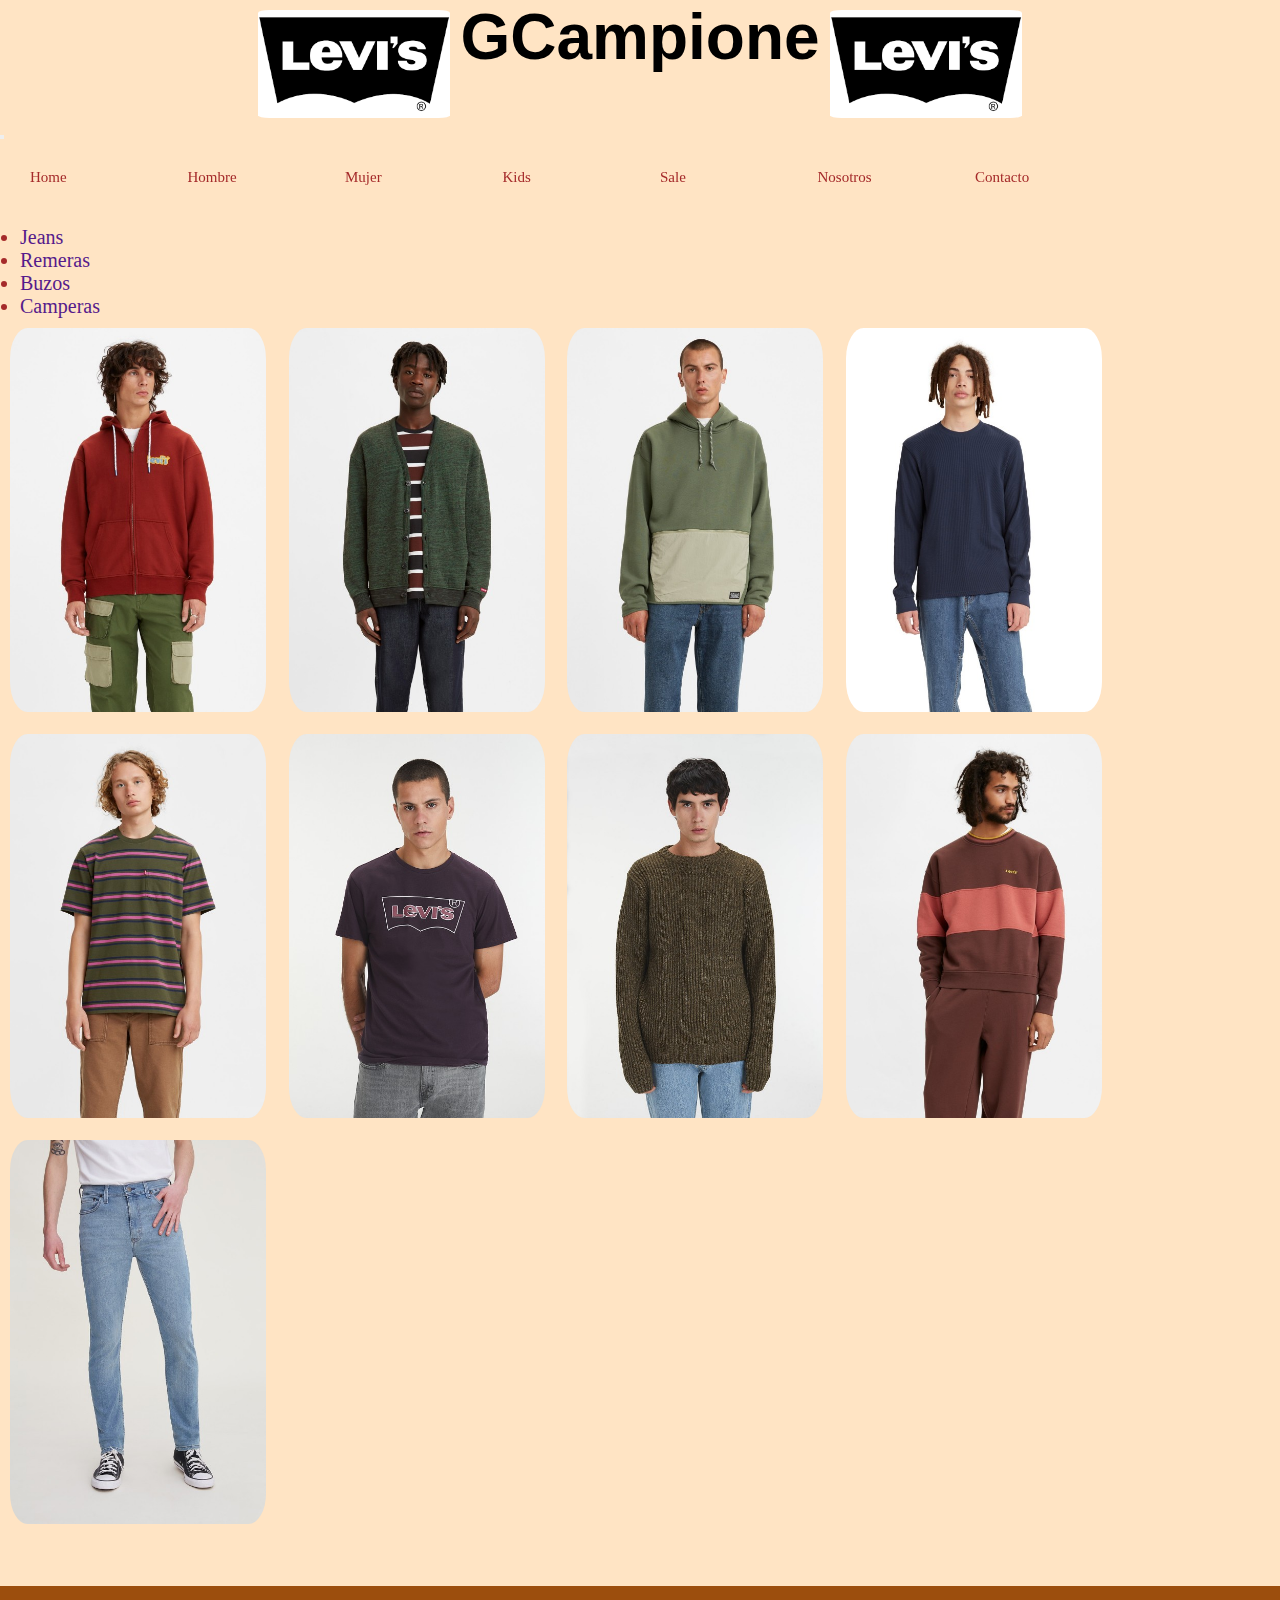
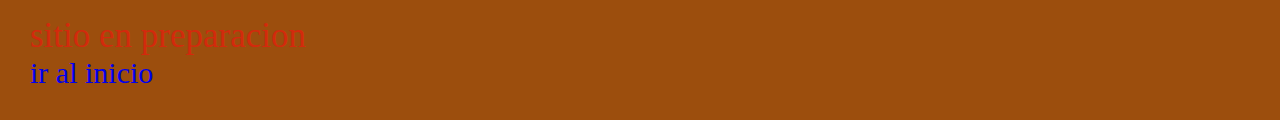
<file: index.html>
<!DOCTYPE html>
<html lang="en">
<head>
    <meta charset="UTF-8">
    <meta http-equiv="X-UA-Compatible" content="IE=edge">
    <meta name="viewport" content="width=device-width, initial-scale=1.0">
    <link href="https://cdn.jsdelivr.net/npm/bootstrap@5.1.3/dist/css/bootstrap.min.css" rel="stylesheet" integrity="sha384-1BmE4kWBq78iYhFldvKuhfTAU6auU8tT94WrHftjDbrCEXSU1oBoqyl2QvZ6jIW3" crossorigin="anonymous">
    <link rel="stylesheet" href="./estilos/estilos.css">
    <title>GCampione</title>
</head>
<body>

    <div class="containter">
        <div class="titulo col">

             <div class="logo">

              <img src="./img/logo.png" alt="logo levis">
             
             <h1 id="inicio" class="tracking-in-expand">GCampione</h1>

             <img src="./img/logo.png" alt="logo levis">

             </div>
        </div>


     <div class="row">

            <header>

                <nav class="navbar navbar-expand-lg navbar-light bg-danger sticky">
                    <div class="container-fluid">
                    
                      <button class="navbar-toggler" type="button" data-bs-toggle="collapse" data-bs-target="#navbarNav" aria-controls="navbarNav" aria-expanded="false" aria-label="Toggle navigation">
                        <span class="navbar-toggler-icon"></span>
                      </button>
                      <div class="collapse navbar-collapse" id="navbarNav">
                        <ul class="navbar-nav">
                          <li class="nav-item">
                            <a class="nav-link active" aria-current="page" href="./index.html">Home</a>
                          </li>
                          <li class="nav-item">
                            <a class="nav-link active" href="./secciones/hombre.html">Hombre</a>
                          </li>
                          <li class="nav-item">
                            <a class="nav-link active" href="./secciones/mujer.html">Mujer</a>
                          </li>
                          <li class="nav-item">
                            <a class="nav-link active" href="./secciones/kids.html">Kids</a>
                          </li>
                          <li class="nav-item">
                            <a class="nav-link active" href="./secciones/sale.html">Sale</a>
                          </li>
                          <li class="nav-item">
                            <a class="nav-link active" href="./secciones/nosotros.html">Nosotros</a>
                          </li>
                          <li class="nav-item">
                            <a class="nav-link active" href="./secciones/contacto.html">Contacto</a>
                          </li>
                        </ul>
                      </div>
                    </div>
                  </nav>
                         </header>
                 </div>


                 <div class="container-fluid">
                  <div class="row">
                    <div class="col-4 col-sm-4 col-md-2">
                      
                                   <nav class="menuContainer" id="navLat">
                 
                                <li>
                                  <a href="">Jeans</a>
                                </li>
                    
                                <li>
                                    <a href="">Remeras</a>
                                </li>
                    
                                <li>
                                    <a href="">Buzos</a>
                                </li>
                    
                                <li>
                                    <a href="">Camperas</a>
                                </li>
                    
                            </nav>
                    </div>
                    <div class="col-8 col-sm-8 col-md-10 figure">
                       <img class="aumento figure-img img-fluid" src="./img/levis1.jpg" alt="campera roja">
                       <img class="aumento" src="./img/levis2.jpg" alt="saco verde">
                       <img class="aumento" src="./img/levis3.jpg" alt="buzo verde">
                       <img class="aumento" src="./img/levis4.jpg" alt="sweter azul">
                       <img class="aumento" src="./img/levis5.jpg" alt="remera llada">
                       <img class="aumento" src="./img/levis6.jpg" alt="remera negra levis">
                       <img class="aumento" src="./img/levis7.jpg" alt="sweter verde">
                       <img class="aumento" src="./img/levis8.jpg" alt="buzo dos tonos rosa">
                       <img class="aumento" src="./img/levis9.jpg" alt="jean azul claro">
                    </div>
                  </div>
                </div>            

            
    <footer class="container-fluid">

        <div class="row">

            <p class="aLgo">sitio en preparacion</p>

            <a href="#inicio">ir al inicio</a>
    
        </div>

    </footer>

    <script src="https://cdn.jsdelivr.net/npm/bootstrap@5.1.3/dist/js/bootstrap.bundle.min.js" integrity="sha384-ka7Sk0Gln4gmtz2MlQnikT1wXgYsOg+OMhuP+IlRH9sENBO0LRn5q+8nbTov4+1p" crossorigin="anonymous"></script>

        </div>
    
</body>
</html>
</file>
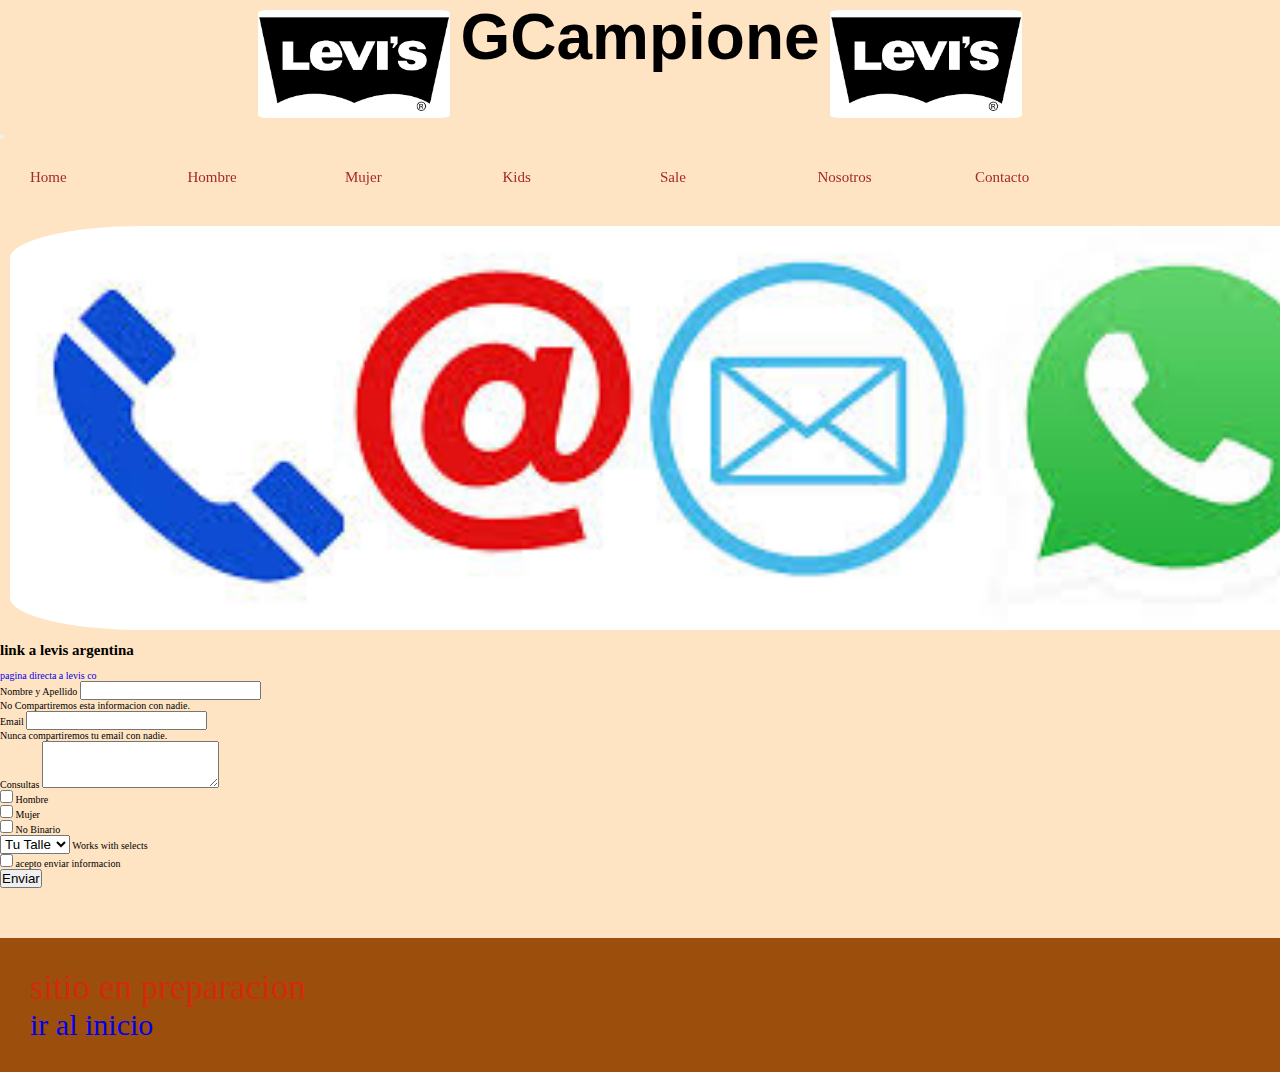
<file: secciones/contacto.html>
<!DOCTYPE html>
<html lang="en">
<head>
    <meta charset="UTF-8">
    <meta http-equiv="X-UA-Compatible" content="IE=edge">
    <meta name="viewport" content="width=device-width, initial-scale=1.0">
    <link href="https://cdn.jsdelivr.net/npm/bootstrap@5.1.3/dist/css/bootstrap.min.css" rel="stylesheet" integrity="sha384-1BmE4kWBq78iYhFldvKuhfTAU6auU8tT94WrHftjDbrCEXSU1oBoqyl2QvZ6jIW3" crossorigin="anonymous">
    <link rel="stylesheet" href="../estilos/estilos.css">
    <title>Document</title>
</head>
<body>

    <div class="containter">
        <div class="titulo col">

             <div class="logo">

              <img src="../img/logo.png" alt="logo levis">
             
             <h1 id="inicio" class="tracking-in-expand">GCampione</h1>

             <img src="../img/logo.png" alt="logo levis">

             </div>
     </div>


     <div class="row">

        <header>

            <nav class="navbar navbar-expand-lg navbar-light bg-danger sticky">
                <div class="container-fluid">
                
                  <button class="navbar-toggler" type="button" data-bs-toggle="collapse" data-bs-target="#navbarNav" aria-controls="navbarNav" aria-expanded="false" aria-label="Toggle navigation">
                    <span class="navbar-toggler-icon"></span>
                  </button>
                  <div class="collapse navbar-collapse" id="navbarNav">
                    <ul class="navbar-nav">
                      <li class="nav-item">
                        <a class="nav-link active" aria-current="page" href="./index.html">Home</a>
                      </li>
                      <li class="nav-item">
                        <a class="nav-link active" href="./secciones/hombre.html">Hombre</a>
                      </li>
                      <li class="nav-item">
                        <a class="nav-link active" href="./secciones/mujer.html">Mujer</a>
                      </li>
                      <li class="nav-item">
                        <a class="nav-link active" href="./secciones/kids.html">Kids</a>
                      </li>
                      <li class="nav-item">
                        <a class="nav-link active" href="./secciones/sale.html">Sale</a>
                      </li>
                      <li class="nav-item">
                        <a class="nav-link active" href="./secciones/nosotros.html">Nosotros</a>
                      </li>
                      <li class="nav-item">
                        <a class="nav-link active" href="./secciones/contacto.html">Contacto</a>
                      </li>
                    </ul>
                  </div>
                </div>
              </nav>
                     </header>
             </div>

             
             <div class="container-fluid">
                <div class="row">
                  <div class="col-4 col-sm-4 col-md-2">
                    

                <img src="../img/contacto1.jpg" class="contactos" alt=""><br>

        
                <h2>link a levis argentina</h2><br>
                
                <a href="https://www.levi.com.ar/">pagina directa a levis co</a>
        

                


         </div>


         <div class="col-8 col-sm-8 col-md-10 figure">


        <form>
            <div class="mb-3">
              <label for="exampleInputEmail1" class="form-label">Nombre y Apellido</label>
              <input type="email" class="form-control" id="exampleInputEmail1" aria-describedby="Nombre y Apellido">
              <div id="emailHelp" class="form-text">No Compartiremos esta informacion con nadie.</div>
          </div>
          
           <div class="mb-3">
              <label for="exampleInputEmail1" class="form-label">Email</label>
              <input type="email" class="form-control" id="exampleInputEmail1" aria-describedby="emailHelp">
              <div id="emailHelp" class="form-text">Nunca compartiremos tu email con nadie.</div>
          </div>
          
          <div class="mb-3">
            <label for="exampleFormControlTextarea1" class="form-label">Consultas</label>
            <textarea class="form-control" id="exampleFormControlTextarea1" rows="3"></textarea>
          </div>
          
          <div class="form-check form-check-inline">
            <input class="form-check-input" type="checkbox" id="inlineCheckbox1" value="Hombre">
            <label class="form-check-label" for="inlineCheckbox1">Hombre</label>
          </div>
          <div class="form-check form-check-inline">
            <input class="form-check-input" type="checkbox" id="inlineCheckbox2" value="Mujer">
            <label class="form-check-label" for="inlineCheckbox2">Mujer</label>
          </div>
          
          <div class="form-check form-check-inline">
            <input class="form-check-input" type="checkbox" id="inlineCheckbox3" value="No Binario">
            <label class="form-check-label" for="inlineCheckbox3">No Binario</label>
          </div>
          
          <div class="form-floating">
            <select class="form-select" id="floatingSelect" aria-label="Tu Talle">
              <option selected>Tu Talle</option>
              <option value="1">Small</option>
              <option value="2">Medium</option>
              <option value="3">Large</option>
            </select>
            <label for="floatingSelect">Works with selects</label>
          </div>
          
          
          
              <div class="mb-3 form-check">
              <input type="checkbox" class="form-check-input" id="exampleCheck1">
              <label class="form-check-label" for="exampleCheck1">acepto enviar informacion</label>
              </div>
              <button type="submit" class="btn btn-primary">Enviar</button>
          </form>


        

    </div>


    <footer class="footer">

        <div>

            <p class="aLgo">sitio en preparacion</p>

            <a href="#inicio">ir al inicio</a>
    
        </div>

    </footer>

        </div>


        <script src="https://cdn.jsdelivr.net/npm/bootstrap@5.1.3/dist/js/bootstrap.bundle.min.js" integrity="sha384-ka7Sk0Gln4gmtz2MlQnikT1wXgYsOg+OMhuP+IlRH9sENBO0LRn5q+8nbTov4+1p" crossorigin="anonymous"></script>   
    
</body>
</html>
</file>
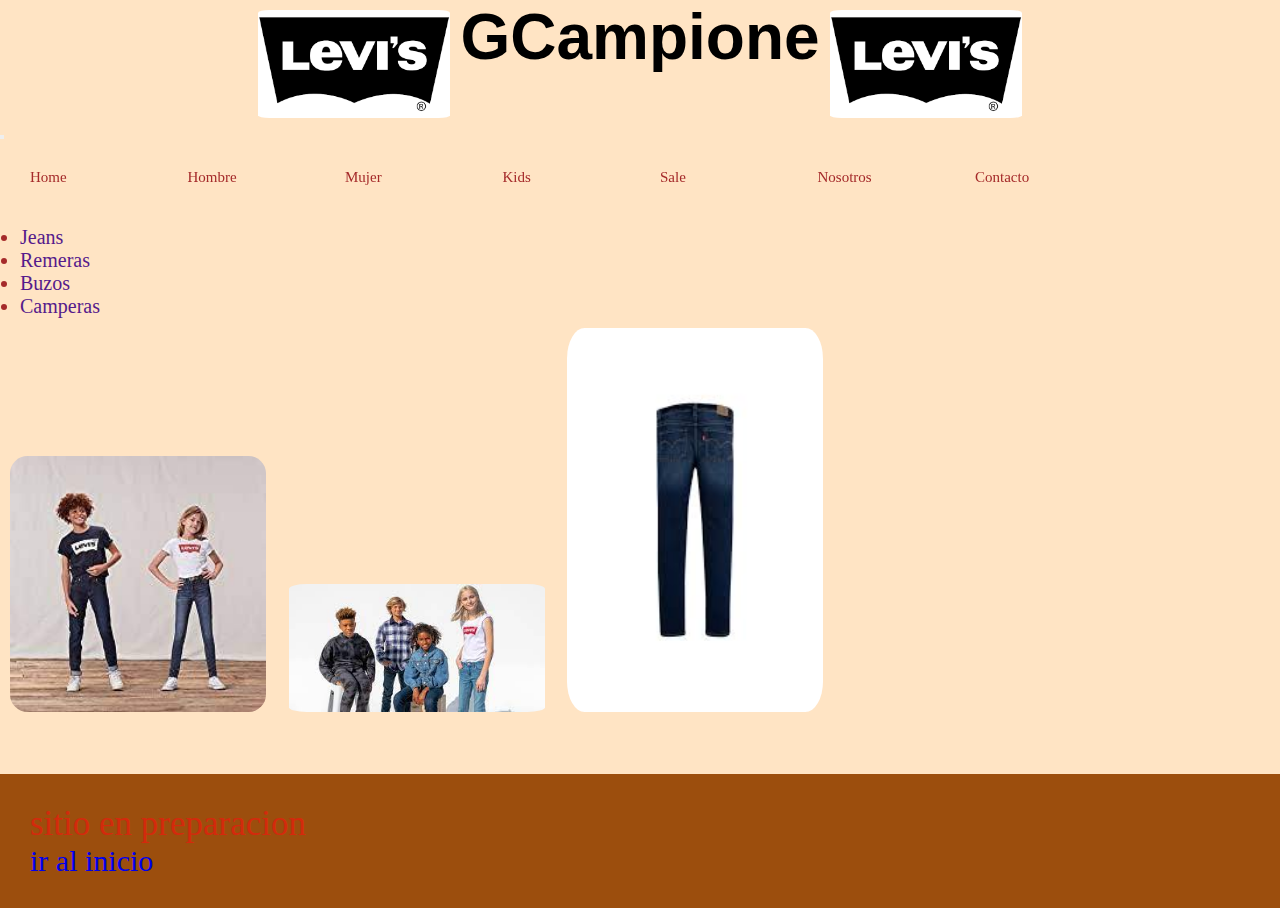
<file: secciones/kids.html>
<!DOCTYPE html>
<html lang="en">
<head>
    <meta charset="UTF-8">
    <meta http-equiv="X-UA-Compatible" content="IE=edge">
    <meta name="viewport" content="width=device-width, initial-scale=1.0">
    <link href="https://cdn.jsdelivr.net/npm/bootstrap@5.1.3/dist/css/bootstrap.min.css" rel="stylesheet" integrity="sha384-1BmE4kWBq78iYhFldvKuhfTAU6auU8tT94WrHftjDbrCEXSU1oBoqyl2QvZ6jIW3" crossorigin="anonymous">
    <link rel="stylesheet" href="../estilos/estilos.css">
    <title>Kids</title>
</head>
<body>
    <div class="containter">
        <div class="titulo col">

             <div class="logo">

              <img src="../img/logo.png" alt="logo levis">
             
             <h1 id="inicio" class="tracking-in-expand">GCampione</h1>

             <img src="../img/logo.png" alt="logo levis">

             </div>
        </div>


     <div class="row">

            <header>

                <nav class="navbar navbar-expand-lg navbar-light bg-danger sticky">
                    <div class="container-fluid">
                    
                      <button class="navbar-toggler" type="button" data-bs-toggle="collapse" data-bs-target="#navbarNav" aria-controls="navbarNav" aria-expanded="false" aria-label="Toggle navigation">
                        <span class="navbar-toggler-icon"></span>
                      </button>
                      <div class="collapse navbar-collapse" id="navbarNav">
                        <ul class="navbar-nav">
                          <li class="nav-item">
                            <a class="nav-link active" aria-current="page" href="../index.html">Home</a>
                          </li>
                          <li class="nav-item">
                            <a class="nav-link active" href="hombre.html">Hombre</a>
                          </li>
                          <li class="nav-item">
                            <a class="nav-link active" href="mujer.html">Mujer</a>
                          </li>
                          <li class="nav-item">
                            <a class="nav-link active" href="kids.html">Kids</a>
                          </li>
                          <li class="nav-item">
                            <a class="nav-link active" href="sale.html">Sale</a>
                          </li>
                          <li class="nav-item">
                            <a class="nav-link active" href="nosotros.html">Nosotros</a>
                          </li>
                          <li class="nav-item">
                            <a class="nav-link active" href="contacto.html">Contacto</a>
                          </li>
                        </ul>
                      </div>
                    </div>
                  </nav>
                         </header>
                 </div>


                 <div class="container-fluid">
                  <div class="row">
                    <div class="col-4 col-md-2">
                      
                                   <nav class="menuContainer" id="navLat">
                 
                                <li>
                                  <a href="">Jeans</a>
                                </li>
                    
                                <li>
                                    <a href="">Remeras</a>
                                </li>
                    
                                <li>
                                    <a href="">Buzos</a>
                                </li>
                    
                                <li>
                                    <a href="">Camperas</a>
                                </li>
                    
                            </nav>
                    </div>

                    <div class="col-12 col-sm-8 col-md-10 d-flex ">

                           <img src="../img/kids1.jpg" alt="">
                           <img src="../img/kids2.jpg" alt="">
                           <img src="../img/kids3.jpg" alt="">


                    </div>
                  </div>
                </div>            

 


                <footer class="containter">

                    <div class="row">
            
                        <p class="aLgo">sitio en preparacion</p>
            
                        <a href="#inicio">ir al inicio</a>
                
                    </div>
            
                </footer>
            
                    </div>
           
        </div>


        <script src="https://cdn.jsdelivr.net/npm/bootstrap@5.1.3/dist/js/bootstrap.bundle.min.js" integrity="sha384-ka7Sk0Gln4gmtz2MlQnikT1wXgYsOg+OMhuP+IlRH9sENBO0LRn5q+8nbTov4+1p" crossorigin="anonymous"></script>   
   

   
    
</body>
</html>
</file>
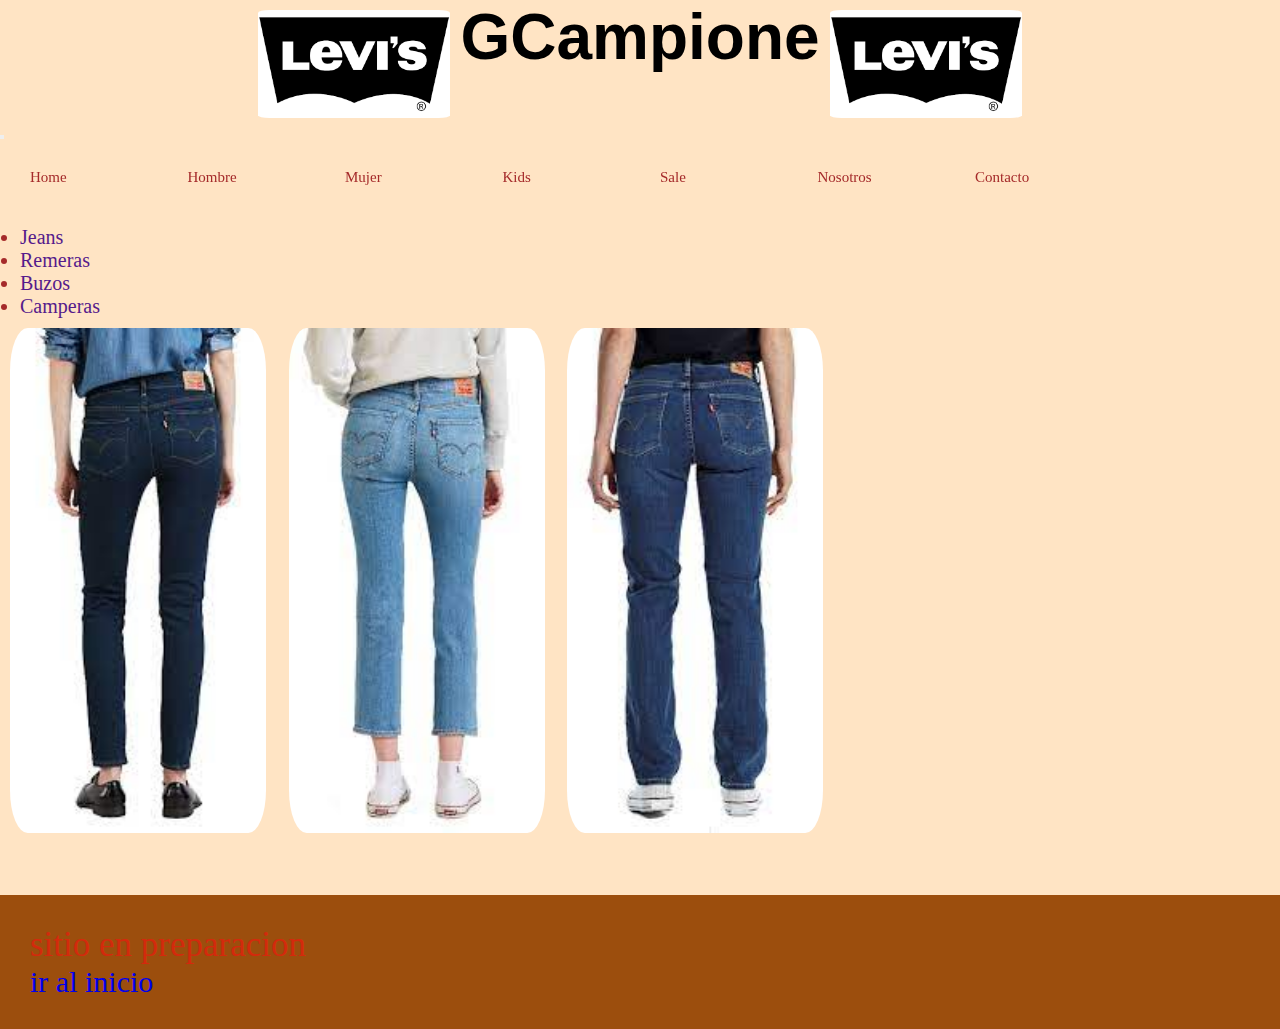
<file: secciones/mujer.html>
<!DOCTYPE html>
<html lang="en">
<head>
    <meta charset="UTF-8">
    <meta http-equiv="X-UA-Compatible" content="IE=edge">
    <meta name="viewport" content="width=device-width, initial-scale=1.0">
    <link href="https://cdn.jsdelivr.net/npm/bootstrap@5.1.3/dist/css/bootstrap.min.css" rel="stylesheet" integrity="sha384-1BmE4kWBq78iYhFldvKuhfTAU6auU8tT94WrHftjDbrCEXSU1oBoqyl2QvZ6jIW3" crossorigin="anonymous">
    <link rel="stylesheet" href="../estilos/estilos.css">
    <title>Mujer</title>
</head>

<body>
    <div class="containter">
        <div class="titulo col">

             <div class="logo">

              <img src="../img/logo.png" alt="logo levis">
             
             <h1 id="inicio" class="tracking-in-expand">GCampione</h1>

             <img src="../img/logo.png" alt="logo levis">

             </div>
        </div>


     <div class="row">

            <header>

                <nav class="navbar navbar-expand-lg navbar-light bg-danger sticky">
                    <div class="container-fluid">
                    
                      <button class="navbar-toggler" type="button" data-bs-toggle="collapse" data-bs-target="#navbarNav" aria-controls="navbarNav" aria-expanded="false" aria-label="Toggle navigation">
                        <span class="navbar-toggler-icon"></span>
                      </button>
                      <div class="collapse navbar-collapse" id="navbarNav">
                        <ul class="navbar-nav">
                          <li class="nav-item">
                            <a class="nav-link active" aria-current="page" href="../index.html">Home</a>
                          </li>
                          <li class="nav-item">
                            <a class="nav-link active" href="hombre.html">Hombre</a>
                          </li>
                          <li class="nav-item">
                            <a class="nav-link active" href="mujer.html">Mujer</a>
                          </li>
                          <li class="nav-item">
                            <a class="nav-link active" href="kids.html">Kids</a>
                          </li>
                          <li class="nav-item">
                            <a class="nav-link active" href="sale.html">Sale</a>
                          </li>
                          <li class="nav-item">
                            <a class="nav-link active" href="nosotros.html">Nosotros</a>
                          </li>
                          <li class="nav-item">
                            <a class="nav-link active" href="contacto.html">Contacto</a>
                          </li>
                        </ul>
                      </div>
                    </div>
                  </nav>
                         </header>
                 </div>


                 <div class="container-fluid">
                  <div class="row">
                    <div class="col-4 col-md-2">
                      
                                   <nav class="menuContainer" id="navLat">
                 
                                <li>
                                  <a href="">Jeans</a>
                                </li>
                    
                                <li>
                                    <a href="">Remeras</a>
                                </li>
                    
                                <li>
                                    <a href="">Buzos</a>
                                </li>
                    
                                <li>
                                    <a href="">Camperas</a>
                                </li>
                    
                            </nav>
                    </div>

                    <div class="col-12 col-sm-8 col-md-10 justify">

                           <img src="../img/mujer1.jpg" class="aumento" alt="">

                           <img src="../img/mujer2.jpg" class="aumento" alt="">

                           <img src="../img/mujer3.jpg" class="aumento" alt="">


                    </div>
                  </div>
                </div>            

            
    <footer class="container">

        <div class="row">

            <p class="aLgo">sitio en preparacion</p>

            <a href="#inicio">ir al inicio</a>
    
        </div>

    </footer>

    

        </div>

        <script src="https://cdn.jsdelivr.net/npm/bootstrap@5.1.3/dist/js/bootstrap.bundle.min.js" integrity="sha384-ka7Sk0Gln4gmtz2MlQnikT1wXgYsOg+OMhuP+IlRH9sENBO0LRn5q+8nbTov4+1p" crossorigin="anonymous"></script>
    
</body>
</html>
</file>
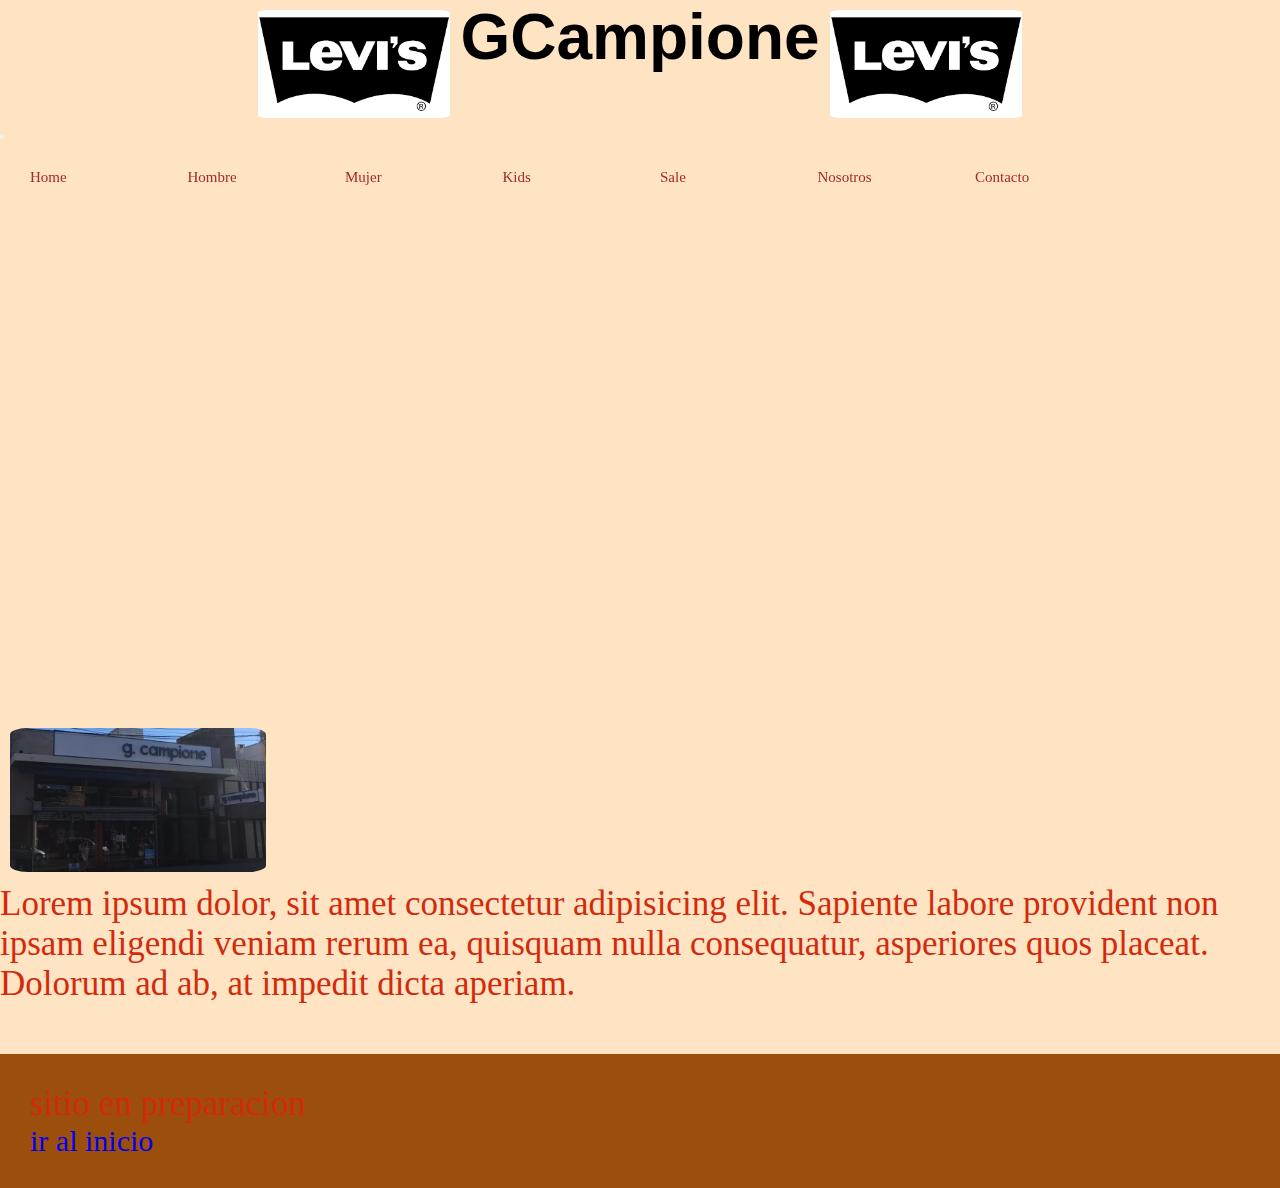
<file: secciones/nosotros.html>
<!DOCTYPE html>
<html lang="en">
<head>
    <meta charset="UTF-8">
    <meta http-equiv="X-UA-Compatible" content="IE=edge">
    <meta name="viewport" content="width=device-width, initial-scale=1.0">
    <link href="https://cdn.jsdelivr.net/npm/bootstrap@5.1.3/dist/css/bootstrap.min.css" rel="stylesheet" integrity="sha384-1BmE4kWBq78iYhFldvKuhfTAU6auU8tT94WrHftjDbrCEXSU1oBoqyl2QvZ6jIW3" crossorigin="anonymous">
    <link rel="stylesheet" href="../estilos/estilos.css">
    <title>Nosotros</title>
</head>
<body>
   <div class="containter">
      <div class="titulo col">

           <div class="logo">

            <img src="../img/logo.png" alt="logo levis">
           
           <h1 id="inicio" class="tracking-in-expand">GCampione</h1>

           <img src="../img/logo.png" alt="logo levis">

           </div>
      </div>


   <div class="row">

          <header>

              <nav class="navbar navbar-expand-lg navbar-light bg-danger sticky">
                  <div class="container-fluid">
                  
                    <button class="navbar-toggler" type="button" data-bs-toggle="collapse" data-bs-target="#navbarNav" aria-controls="navbarNav" aria-expanded="false" aria-label="Toggle navigation">
                      <span class="navbar-toggler-icon"></span>
                    </button>
                    <div class="collapse navbar-collapse" id="navbarNav">
                      <ul class="navbar-nav">
                        <li class="nav-item">
                          <a class="nav-link active" aria-current="page" href="../index.html">Home</a>
                        </li>
                        <li class="nav-item">
                          <a class="nav-link active" href="hombre.html">Hombre</a>
                        </li>
                        <li class="nav-item">
                          <a class="nav-link active" href="mujer.html">Mujer</a>
                        </li>
                        <li class="nav-item">
                          <a class="nav-link active" href="kids.html">Kids</a>
                        </li>
                        <li class="nav-item">
                          <a class="nav-link active" href="sale.html">Sale</a>
                        </li>
                        <li class="nav-item">
                          <a class="nav-link active" href="nosotros.html">Nosotros</a>
                        </li>
                        <li class="nav-item">
                          <a class="nav-link active" href="contacto.html">Contacto</a>
                        </li>
                      </ul>
                    </div>
                  </div>
                </nav>
                       </header>
               </div>


               <div class="container-fluid">
                 <div class="row justify-content-center" >
              
 
   
                <iframe width="560" height="500" src="https://www.youtube.com/embed/M7ZBIcUz-lE" title="YouTube video player" frameborder="0" allow="accelerometer; autoplay; clipboard-write; encrypted-media; gyroscope; picture-in-picture" allowfullscreen></iframe>

            
                 </div>

                 <div class="row containter">
                    

                  <img src="../img/campionenosotros.png" alt="">

                  <div class="row container-fluid">

                     <p>Lorem ipsum dolor, sit amet consectetur adipisicing elit. Sapiente labore provident non ipsam eligendi veniam rerum ea, quisquam nulla consequatur, asperiores quos placeat. Dolorum ad ab, at impedit dicta aperiam.</p>



                  </div>
                  
                  


                 </div>
               
              </div>            

          
              <footer class="containter">

               <div class="row">
       
                   <p class="aLgo">sitio en preparacion</p>
       
                   <a href="#inicio">ir al inicio</a>
           
               </div>
       
           </footer>
 
</div>

<script src="https://cdn.jsdelivr.net/npm/bootstrap@5.1.3/dist/js/bootstrap.bundle.min.js" integrity="sha384-ka7Sk0Gln4gmtz2MlQnikT1wXgYsOg+OMhuP+IlRH9sENBO0LRn5q+8nbTov4+1p" crossorigin="anonymous"></script>

  
</body>
</html>
</file>
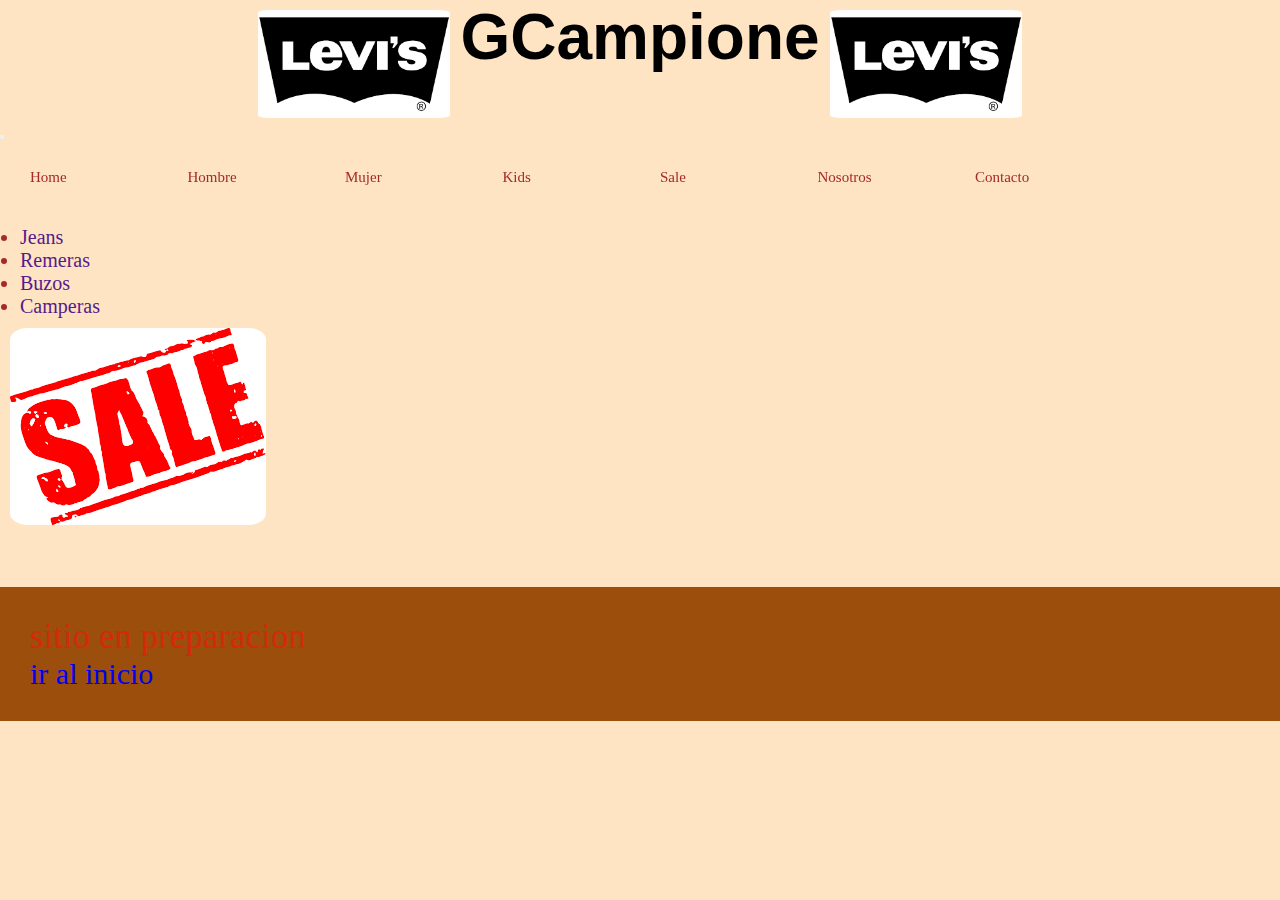
<file: secciones/sale.html>
<!DOCTYPE html>
<html lang="en">
<head>
    <meta charset="UTF-8">
    <meta http-equiv="X-UA-Compatible" content="IE=edge">
    <meta name="viewport" content="width=device-width, initial-scale=1.0">
    <link href="https://cdn.jsdelivr.net/npm/bootstrap@5.1.3/dist/css/bootstrap.min.css" rel="stylesheet" integrity="sha384-1BmE4kWBq78iYhFldvKuhfTAU6auU8tT94WrHftjDbrCEXSU1oBoqyl2QvZ6jIW3" crossorigin="anonymous">
    <link rel="stylesheet" href="../estilos/estilos.css">
    <title>Sale</title>
</head>
<body>
    <div class="containter">
        <div class="titulo col">

             <div class="logo">

              <img src="../img/logo.png" alt="logo levis">
             
             <h1 id="inicio" class="tracking-in-expand">GCampione</h1>

             <img src="../img/logo.png" alt="logo levis">

             </div>
        </div>


     <div class="row">

            <header>

                <nav class="navbar navbar-expand-lg navbar-light bg-danger sticky">
                    <div class="container-fluid">
                    
                      <button class="navbar-toggler" type="button" data-bs-toggle="collapse" data-bs-target="#navbarNav" aria-controls="navbarNav" aria-expanded="false" aria-label="Toggle navigation">
                        <span class="navbar-toggler-icon"></span>
                      </button>
                      <div class="collapse navbar-collapse" id="navbarNav">
                        <ul class="navbar-nav">
                          <li class="nav-item">
                            <a class="nav-link active" aria-current="page" href="../index.html">Home</a>
                          </li>
                          <li class="nav-item">
                            <a class="nav-link active" href="hombre.html">Hombre</a>
                          </li>
                          <li class="nav-item">
                            <a class="nav-link active" href="mujer.html">Mujer</a>
                          </li>
                          <li class="nav-item">
                            <a class="nav-link active" href="kids.html">Kids</a>
                          </li>
                          <li class="nav-item">
                            <a class="nav-link active" href="sale.html">Sale</a>
                          </li>
                          <li class="nav-item">
                            <a class="nav-link active" href="nosotros.html">Nosotros</a>
                          </li>
                          <li class="nav-item">
                            <a class="nav-link active" href="contacto.html">Contacto</a>
                          </li>
                        </ul>
                      </div>
                    </div>
                  </nav>
                         </header>
                 </div>


                 <div class="container-fluid">
                  <div class="row">
                    <div class="col-4 col-md-2">
                      
                                   <nav class="menuContainer" id="navLat">
                 
                                <li>
                                  <a href="">Jeans</a>
                                </li>
                    
                                <li>
                                    <a href="">Remeras</a>
                                </li>
                    
                                <li>
                                    <a href="">Buzos</a>
                                </li>
                    
                                <li>
                                    <a href="">Camperas</a>
                                </li>
                    
                            </nav>
                    </div>

                    <div class="col-12 col-sm-8 col-md-10 d-flex justify-content-center">

                           <img src="../img/sale.png" alt="">


                    </div>
                  </div>
                </div>            

 


                <footer class="containter">

                    <div class="row">
            
                        <p class="aLgo">sitio en preparacion</p>
            
                        <a href="#inicio">ir al inicio</a>
                
                    </div>
            
                </footer>
            
                    </div>
           
        </div>


        <script src="https://cdn.jsdelivr.net/npm/bootstrap@5.1.3/dist/js/bootstrap.bundle.min.js" integrity="sha384-ka7Sk0Gln4gmtz2MlQnikT1wXgYsOg+OMhuP+IlRH9sENBO0LRn5q+8nbTov4+1p" crossorigin="anonymous"></script>   
   

   
    
</body>
</html>
</file>
<file: estilos/estilos.css>
/*mobile pphone*/
/*88888888888888888888888888888888888*/
@media (max-width:320px){


    /*grilla*/

.grid-container{
    width: 100%;
    height: 100vh;
    display: grid;
    background-color: brown;
    grid-template-areas: 
    'titulo'
    'nav '
    'navlat'
    'producto'
    'footer';
   

}

.logo{
    display: flex;
    justify-content: center;

}
   

h1{
    font-family:'Oswald', sans-serif;
    font-size: 50vh;
    text-align: center;
}

div.productos{
    display: flex;
    flex-direction: column;
    justify-content: center;
    background-color: rgb(247, 247, 247);
    align-items: center;
    flex-wrap: wrap;
    width: 100%;

}

}

/*desktop*888888888888888888888888888888888888888*/

@media (min-width:1024px) {
    

body {
    overflow-x: hidden;
}

html{
    font-size: 62.5%;
}

@import url('https://fonts.googleapis.com/css2?family=Oswald:wght@200&display=swap');
@import url('https://fonts.googleapis.com/css2?family=Amatic+SC:wght@700&family=Oswald:wght@200&display=swap');
@import url('https://fonts.googleapis.com/css2?family=Amatic+SC:wght@400;700&family=Oswald:wght@200&display=swap');

 /*grilla*/

.grid-container{
    width: 100%;
    height: 100vh;
    display: grid;
    background-color: brown;
    grid-template-areas: 
    'titulo titulo titulo'
    'nav nav nav'
    'navlat producto producto'
    'footer footer footer';
}

.grid-container div{
 background-color: bisque;
border: 1px solid black;
grid-template-rows: auto auto auto;
justify-content: center;
gap: 10px;
}

/* declaracion de areas*/
.titulo {grid-area: titulo;}
.nav {grid-area: nav;
position: sticky;
top: 0ch;}
.navlat{grid-area: navlat;}
.productos{grid-area: producto;}
.footer{grid-area: footer;}


body{
    background-color: bisque;
}


img{
    margin-top: 0px;
    margin-left: 0px;
    padding: 10px;
    border-radius: 10%;
    width: 20%;
}

p{
    color: rgb(211, 42, 12);
    font-size: 35px;
    font-family:'Amatic SC';
}

ul{
    position: sticky;
    top: 0px;
}

ul li{
    grid-area: header;
    display: inline-block;
    position: relative;
    width: 100px;
    padding: 20px;
    margin: 10px;
    margin-right: 5px;
    align-items: center;  
    font-size: 15px;
    font-weight: 100;  
 
  
}
.logo{
    display: flex;
    justify-content: left;
    margin-left: left;
}

.liNks{
    color: brown;
    text-transform: lowercase;
    font-size: 30px;
}

.logo{
    display: flex;
    justify-content: left;
    margin-left: left;
}

.menuContainer{
    color: brown;

    padding: 20px 0;
    display: flex;
    flex-direction: column;
    width: 200%;
    font-size: 20px;
    margin-left: 20px;
    padding: 0%;
    margin-top: 10px;
    margin-right: 20px;
}



.productos{
    display: flex;
    justify-content: center;
    background-color: bisque;
    align-items: center;
    flex-wrap: wrap;
    width: 100%;

}

footer{
    background-color: bisque;
   
    font-size: 30px; 
    margin-top: 50px;
    padding: 30px;
}

div.logo img {

    width: 15%;
}

a{text-decoration: none;}

ul li a{
    color:brown; 
    text-decoration: none;   
}

div.navlat{
    display: flex;
    justify-content: space-around;
   ;
}

div.navlat li a{
    marker: none;
}


*{
    padding: 0;
    margin:0;
}
    
}

/****************estilos grales******************/


*{
    padding: 0;
    margin:0;
}

body {
    overflow-x: hidden;
}

html{
    font-size: 62.5%;
}

@import url('https://fonts.googleapis.com/css2?family=Oswald:wght@200&display=swap');
@import url('https://fonts.googleapis.com/css2?family=Amatic+SC:wght@700&family=Oswald:wght@200&display=swap');
@import url('https://fonts.googleapis.com/css2?family=Amatic+SC:wght@400;700&family=Oswald:wght@200&display=swap');

.stick{    position: sticky;
    top: 0px;}


/**declaracion de areas**/
.titulo {grid-area: titulo;}
.nav {grid-area: nav;
position: sticky;
top: 0ch;
background-color: red;}
.navlat{grid-area: navlat;}
.productos{grid-area: producto;}
.footer{grid-area: footer;}



body{
    background-color: bisque;
}

h1{
    font-family:'Oswald', sans-serif;
    font-size: 5vw;
    text-align: center;
}



img{
    margin-top: 0px;
    margin-left: 0px;
    padding: 10px;
    border-radius: 10%;
    width: 20%;
}

p{
    color: rgb(211, 42, 12);
    font-size: 35px;
    font-family:'Amatic SC';
}

ul{
    position: sticky;
    top: 0px;
}

ul li{
    grid-area: header;
    display: inline-block;
    position: relative;
    width: 100px;
    padding: 20px;
    margin: 10px;
    margin-right: 5px;
    align-items: center;  
    font-size: 15px;
    font-weight: 100;  
   ;
  
}
.logo{
    display: flex;
    justify-content: center;
   
}

.liNks{
    color: brown;
    text-transform: lowercase;
    font-size: 30px;
}



.menuContainer{
    color: brown;

    padding: 20px 0;
    display: flex;
    flex-direction: column;
    width: 200%;
    font-size: 20px;
    margin-left: 20px;
    padding: 0%;
    margin-top: 10px;
    margin-right: 20px;
}



.productos{
    display: flex;
    justify-content: center;
    background-color: bisque;
    align-items: center;
    flex-wrap: wrap;
    width: 100%;

}

footer{
    background-color: rgb(156, 78, 13);
   
    font-size: 30px; 
    margin-top: 50px;
    padding: 30px;
}

div.logo img {

    width: 15%;
    
}

a{text-decoration: none;}

ul li a{
    color:brown; 
    text-decoration: none;   
}

div.navlat{
    display: flex;
    justify-content: space-around;

}

div.navlat li a{
    marker: none;
}


/*animaciones*/

.aumento:hover{
    transform: scale(1.1);
    transition: 0.5s;

}

.tracking-in-expand {
	-webkit-animation: tracking-in-expand 4s cubic-bezier(0.215, 0.610, 0.355, 1.000) both;
	        animation: tracking-in-expand 4s cubic-bezier(0.215, 0.610, 0.355, 1.000) both;
            transition: 1s;
}

@-webkit-keyframes tracking-in-expand {
    0% {
      letter-spacing: -0.5em;
      opacity: 0;
    }
    40% {
      opacity: 0.6;
    }
    100% {
      opacity: 1;
    }
  }
  @keyframes tracking-in-expand {
    0% {
      letter-spacing: -0.5em;
      opacity: 0;
    }
    40% {
      opacity: 0.6;
    }
    100% {
      opacity: 1;
    }
  }

  .contactos{
    width: 110%;
  }
</file>
